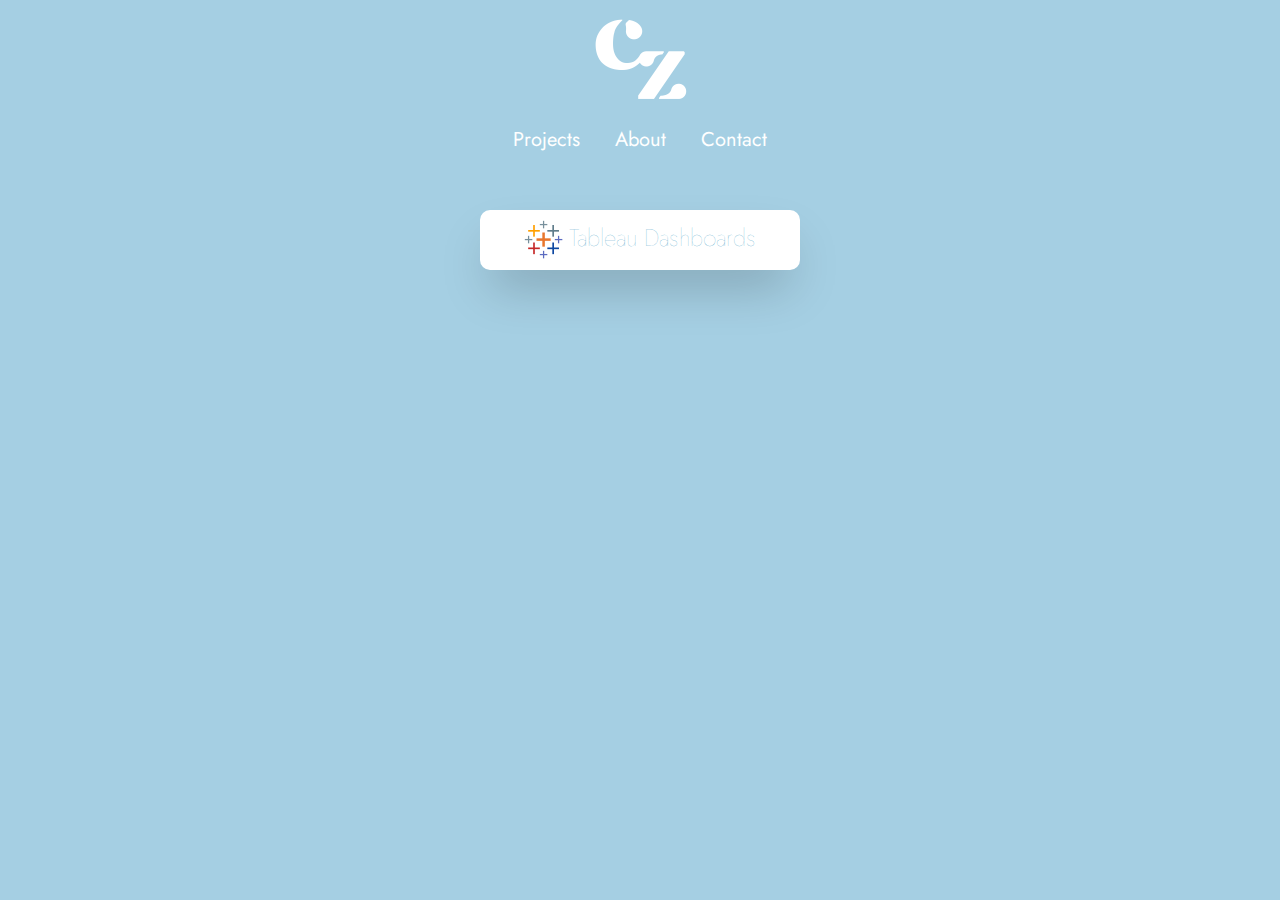
<file: projects.html>
<!DOCTYPE html>
<html lang="en">
  <head>
    <meta charset="UTF-8" />
    <meta name="viewport" content="width=device-width, initial-scale=1.0" />
    <title>Projects | Czianell Magbago</title>
    <link rel="icon" href="CZ Logo.png" type="image/x-icon/" />
    <link rel="stylesheet" type="text/css" href="style.css" />
    <link rel="preconnect" href="https://fonts.googleapis.com" />
    <link rel="preconnect" href="https://fonts.gstatic.com" crossorigin="" />
    <link
      href="https://fonts.googleapis.com/css2?family=Jost&display&family=Days+One&=swap"
      rel="stylesheet"
    />
  </head>
  <body>
    <header>
      <a href="index.html"><img id="header-logo" src="CZ-Header.png" /></a>
      <nav>
        <a href="projects.html">Projects</a>
        <a href="index.html">About</a>
        <a href="contact.html">Contact</a>
      </nav>
    </header>

    <!-- Tableau Icon -->
    <div
      style="
        text-align: center;
        margin-top: 45px;
        width: 300px;
        height: 40px;
        padding: 10px;
        align-items: center;
        background-color: white;
        border-radius: 10px;
        box-shadow: rgba(0, 0, 0, 0.25) 0px 25px 50px -12px;
      "
    >
      <a
        href="https://public.tableau.com/app/profile/czianell.magbago/vizzes"
        target="_blank"
        style="text-decoration: none"
      >
        <svg
          xmlns="http://www.w3.org/2000/svg"
          x="0px"
          y="0px"
          width="40"
          height="40"
          viewBox="0 0 48 48"
        >
          <rect width="1.5" height="9" x="22.75" y="1" fill="#78909c"></rect>
          <rect width="9" height="1.5" x="19" y="4.75" fill="#78909c"></rect>
          <rect width="1.5" height="9" x="40.75" y="19" fill="#5c6bc0"></rect>
          <rect width="9" height="1.5" x="37" y="22.75" fill="#5c6bc0"></rect>
          <rect width="1.5" height="9" x="4.75" y="19" fill="#78909c"></rect>
          <rect width="9" height="1.5" x="1" y="22.75" fill="#78909c"></rect>
          <rect width="1.5" height="9" x="22.75" y="37" fill="#5c6bc0"></rect>
          <rect width="9" height="1.5" x="19" y="40.75" fill="#5c6bc0"></rect>
          <rect width="17" height="3" x="15" y="22" fill="#e8762d"></rect>
          <rect width="3" height="17" x="22" y="15" fill="#e8762d"></rect>
          <rect width="2" height="14" x="11" y="6" fill="#ffa000"></rect>
          <rect width="14" height="2" x="5" y="12" fill="#ffa000"></rect>
          <rect width="2" height="14" x="34" y="6" fill="#607d8b"></rect>
          <rect width="14" height="2" x="28" y="12" fill="#607d8b"></rect>
          <rect width="2" height="14" x="11" y="27" fill="#c62828"></rect>
          <rect width="14" height="2" x="5" y="33" fill="#c62828"></rect>
          <rect width="2" height="14" x="34" y="27" fill="#0d47a1"></rect>
          <rect width="14" height="2" x="28" y="33" fill="#0d47a1"></rect>
        </svg>

        <h2
          style="
            color: #4b9fc7;
            font-family: Jost;
            font-weight: lighter;
            display: inline;
            vertical-align: top;
          "
        >
          Tableau Dashboards
        </h2>
      </a>
    </div>
  </body>
</html>
</file>
<file: style.css>
* {
  margin: 0 auto;
}

@media (min-width: 320px) and (max-width: 999px) {
}

@media (min-width: 1000px) {
}

#header-logo {
  width: 125px;
  height: 125px;
  display: block;
  text-align: center;
}

h1 {
  font-family: "Days One", sans-serif;
  color: #4b9fc7;
  font-weight: lighter;
}

body {
  background-color: #a5cfe3;
  font-family: "Jost", sans-serif;
}

nav {
  display: block;
  text-align: center;
  height: 40px;
}

nav a {
  text-decoration: none;
  margin: auto;
  padding: 15px;
  font-size: 20px;
  color: white;
}

nav a:hover {
  text-decoration: solid;
  color: #05668d;
}

#profile-div {
  display: flex;
  flex-flow: row wrap;
  align-content: flex-start;
  margin-top: 2.5%;
  width: 60vw;
  height: auto;
  /* background-color: #05668d; */
}

#profile-pic {
  width: 315px;
  height: 315px;
  text-align: center;
  margin-left: 5vw;
}

#profile-text-box {
  color: #4b9fc7;
  padding: 10px;
  margin-top: 3vh;
  margin-left: -5vw;
  width: 30vw;
  height: 15vw;
  background-color: white;
  box-shadow: #96c7de -5px 5px, #c9e2ee -10px 10px;
}

#main-contact-div {
  margin-top: 2.5%;
  width: 40vw;
  height: auto;
  font-weight: lighter;
}

.contact-div {
  text-align: center;
  color: #4b9fc7;
  margin-top: 45px;
  width: 300px;
  height: 40px;
  padding: 10px;
  align-items: center;
  background-color: white;
  border-radius: 10px;
  box-shadow: rgba(0, 0, 0, 0.25) 0px 25px 50px -12px;
}

.contact-div a {
  color: #4b9fc7;
  text-decoration: none;
}
</file>
